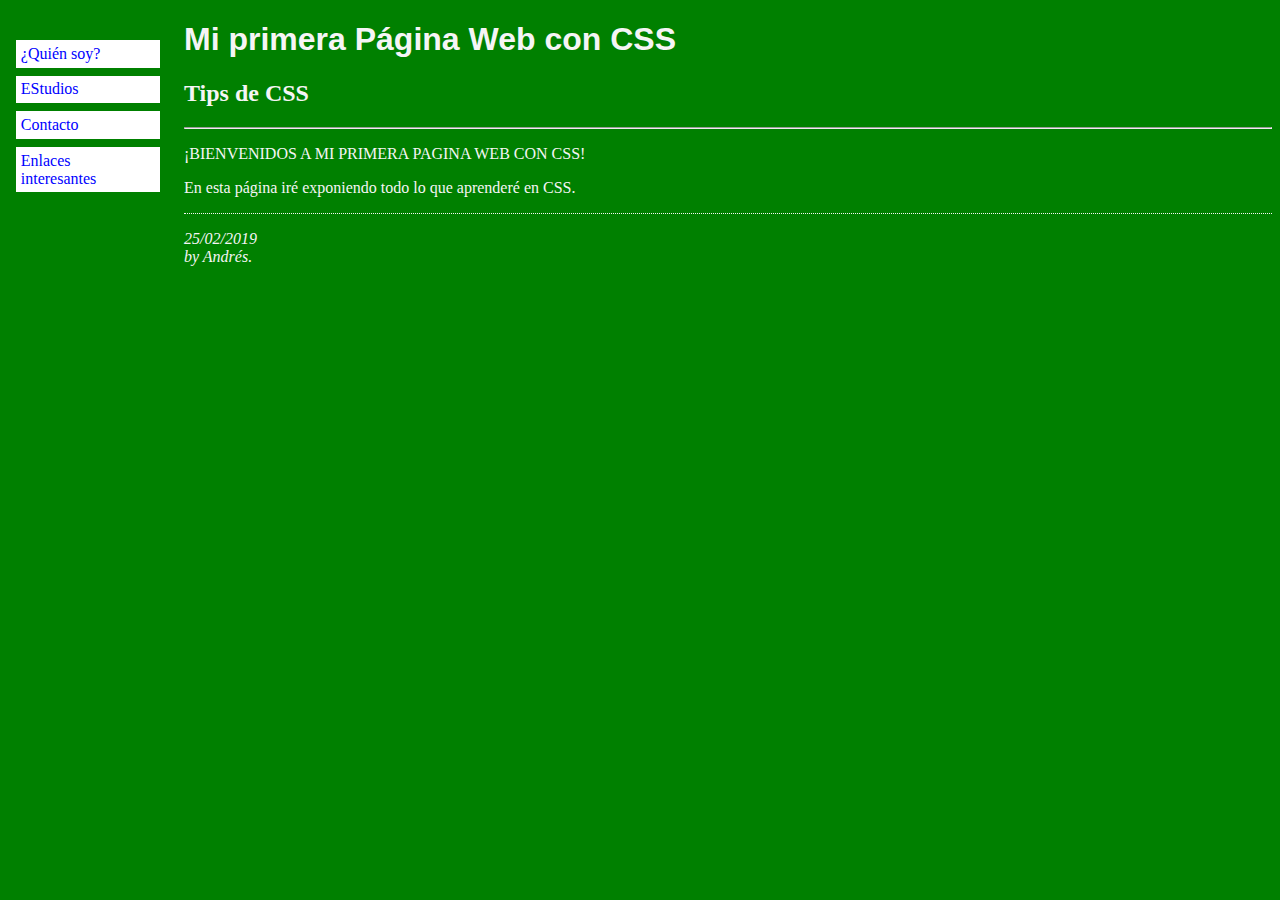
<file: INDEX.html>
<!DOCTYPE html PUBLIC "-//W3C//DTD HTML 4.01//EN">
<html>
<head>
      <link rel="icon" type="image/png" href="favicon.png">
  <link rel="stylesheet" type="text/css" href="./css/estilo.css">
  <title>Mi primera página con estilo</title>
</head>
<!-- CUERPO-->
<body>
  <h1>Mi primera Página Web con CSS</h1>
  <h2>Tips de CSS</h2>
  <hr>
  <!-- BARRA DE NAVEGACIÓN -->
  <ul class="navbar">
    <li><a href="Sobre mí.html">¿Quién soy?</a>
    <li><a href="Estudios.html">EStudios</a>
    <li><a href="Facebook.html">Contacto</a>
    <li><a href="Enlaces interesantes.html">Enlaces interesantes</a>
  </ul>
  <p>¡BIENVENIDOS A MI PRIMERA PAGINA WEB CON CSS!</p>

  <p>En esta página iré exponiendo todo lo que aprenderé en CSS.</p>
  <!-- FIRMA Y FECHA -->
  <address>25/02/2019<br>
    by Andrés.</address>
</body>
</html>
</file>
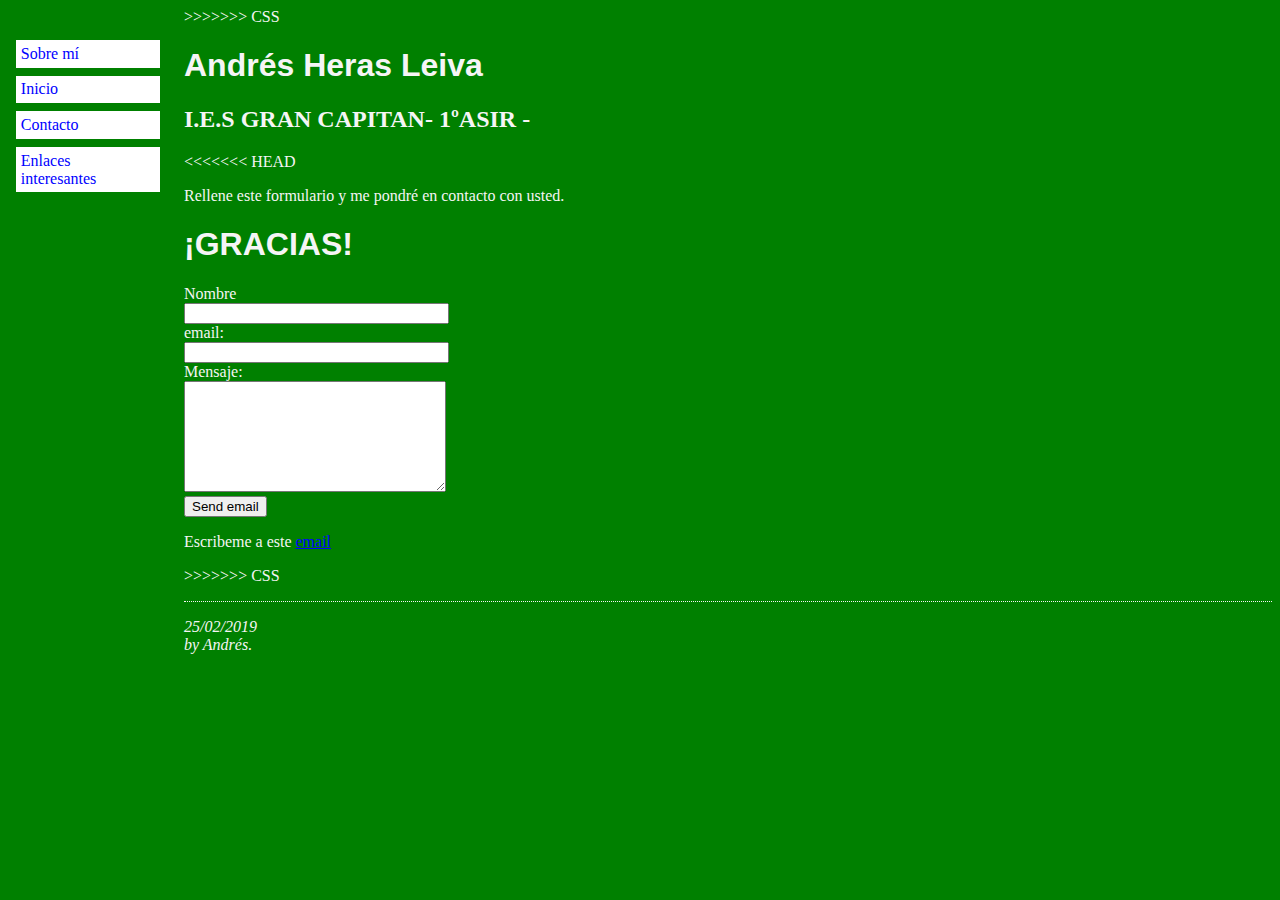
<file: Contacto.html>
<!DOCTYPE html PUBLIC "-//W3C//DTD HTML 4.01//EN">
<html>
<head>
        <link rel="icon" type="image/png" href="favicon.png">
  <link rel="stylesheet" type="text/css" href="./css/estilo.css">
>>>>>>> CSS
  <title>Contacto</title>
</head>
<body>
<h1>Andrés Heras Leiva</h1>
<h2>I.E.S GRAN CAPITAN- 1ºASIR - </h2>
<<<<<<< HEAD
<p>Rellene este formulario y me pondré en contacto con usted.</p>
<h1>¡GRACIAS!</h1>
<div id="after_submit"></div>
<form id="contact_form" action="#" method="POST" enctype="multipart/form-data">
  <div class="row">
    <label class="required" for="name">Nombre</label><br />
    <input id="name" class="input" name="name" type="text" value="" size="30" /><br />
    <span id="name_validation" class="error_message"></span>
  </div>
  <div class="row">
    <label class="required" for="email">email:</label><br />
    <input id="email" class="input" name="email" type="text" value="" size="30" /><br />
    <span id="email_validation" class="error_message"></span>
  </div>
  <div class="row">
    <label class="required" for="message">Mensaje:</label><br />
    <textarea id="message" class="input" name="message" rows="7" cols="30"></textarea><br />
    <span id="message_validation" class="error_message"></span>
  </div>
    
    <input id="submit_button" type="submit" value="Send email" />
</form>
<p>Escribeme a este <a href=”mailto:q92helea@hotmail.com”>email</a></p>
>>>>>>> CSS
<!-- BARRA DE NAVEGACIÓN -->
<ul class="navbar">
    <li><a href="Sobre mi">Sobre mí</a>
  <li><a href="index.html">Inicio</a>
    <li><a href="Contacto.html">Contacto</a>
      <li><a href="Enlaces interesantes.html">Enlaces interesantes</a>
    </ul>
        <!-- FIRMA Y FECHA -->
        <address>25/02/2019<br>
          by Andrés.</address>
  
  </body>
  
  </html>
</file>
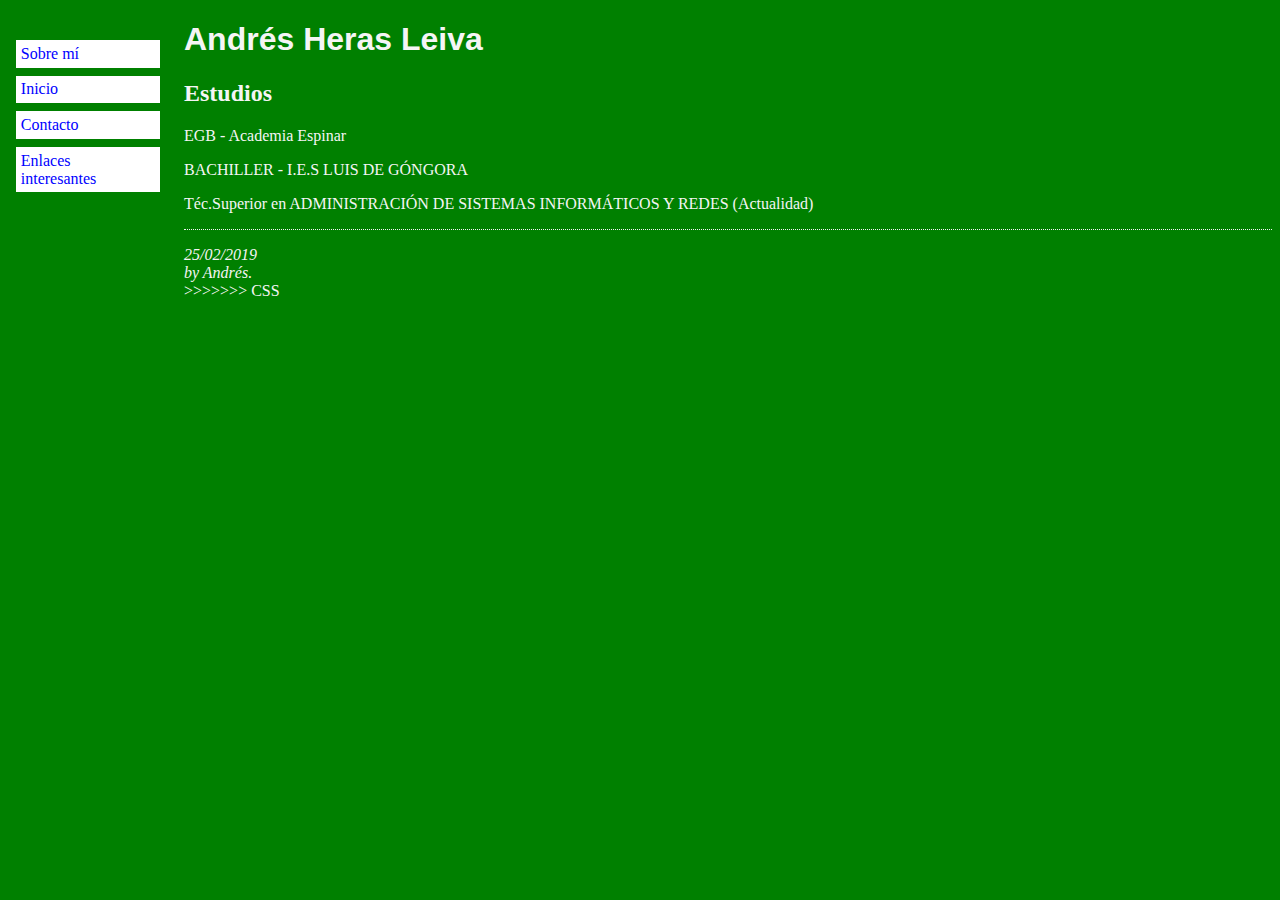
<file: Estudios.html>
<!DOCTYPE html PUBLIC "-//W3C//DTD HTML 4.01//EN">
<html>
<head>
        <link rel="icon" type="image/png" href="favicon.png">
<link rel="stylesheet" type="text/css" href="./css/estilo.css">
  <title>Sobre mí</title>
</head>

<body>
<h1>Andrés Heras Leiva</h1>
<h2>Estudios</h2>
<p>EGB - Academia Espinar</p>
<p>BACHILLER - I.E.S LUIS DE GÓNGORA</p>
<p>Téc.Superior en ADMINISTRACIÓN DE SISTEMAS INFORMÁTICOS Y REDES (Actualidad)</p>

<!-- BARRA DE NAVEGACIÓN -->
<ul class="navbar">
        <li><a href="Sobre mi">Sobre mí</a>
      <li><a href="index.html">Inicio</a>
        <li><a href="Contacto.html">Contacto</a>
          <li><a href="Enlaces interesantes.html">Enlaces interesantes</a>
        </ul>
        <!-- FIRMA Y FECHA -->
        <address>25/02/2019<br>
          by Andrés.</address>
  
  </body>
  
  </html>
>>>>>>> CSS
</file>
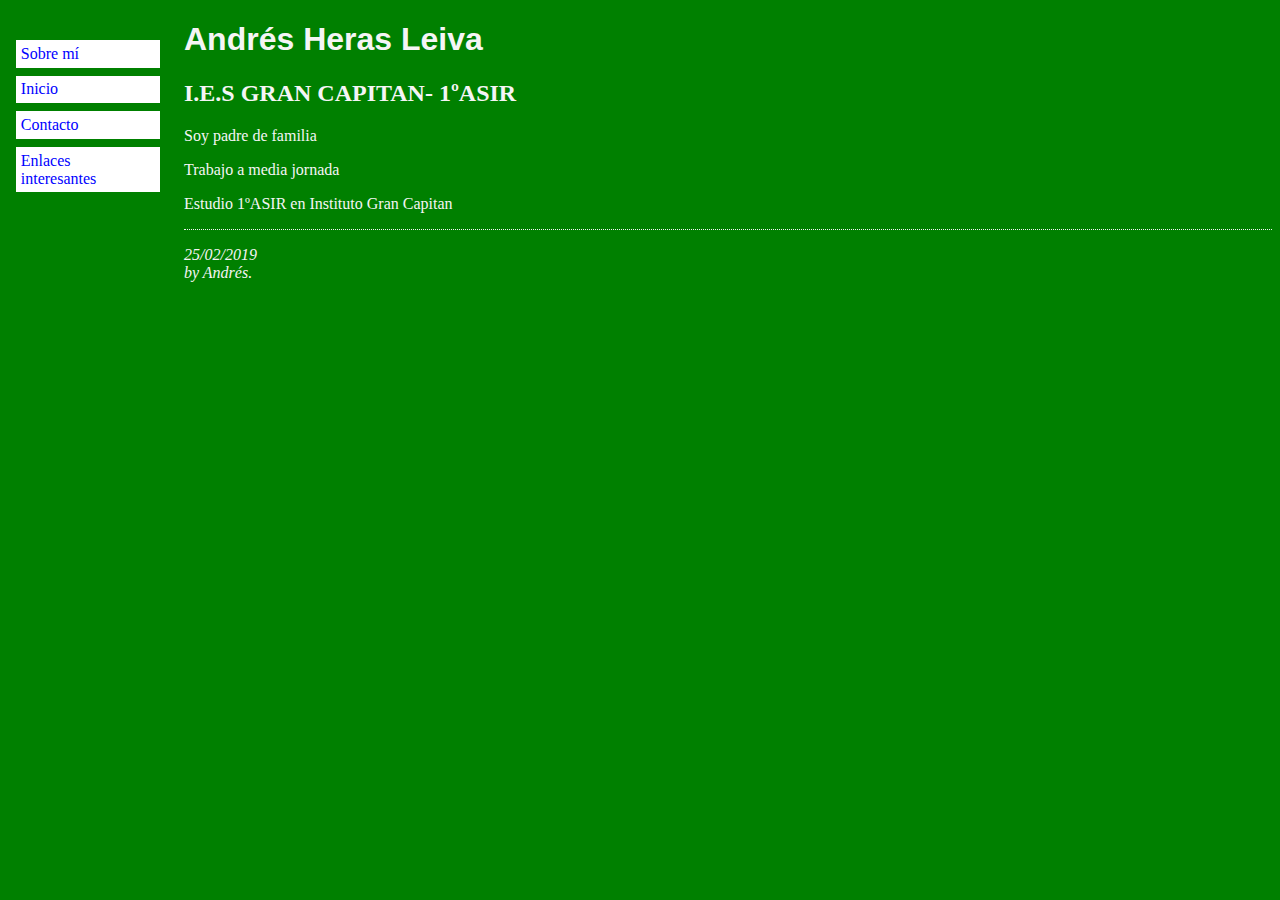
<file: Sobre mi.html>
<!DOCTYPE html PUBLIC "-//W3C//DTD HTML 4.01//EN">
<html>
<head>
        <link rel="icon" type="image/png" href="favicon.png">
    <link rel="stylesheet" type="text/css" href="./css/estilo.css">
  <title>Sobre mí</title>
</head>

<body>
<h1>Andrés Heras Leiva</h1>
<h2>I.E.S GRAN CAPITAN- 1ºASIR</h2>
<p>Soy padre de familia</p>
<p>Trabajo a media jornada</p>
<p>Estudio 1ºASIR en Instituto Gran Capitan</p>

<!-- BARRA DE NAVEGACIÓN -->
<ul class="navbar">
    <li><a href="Sobre mi">Sobre mí</a>
  <li><a href="index.html">Inicio</a>
    <li><a href="Contacto.html">Contacto</a>
      <li><a href="Enlaces interesantes.html">Enlaces interesantes</a>
    </ul>
        <!-- FIRMA Y FECHA -->
        <address>25/02/2019<br>
          by Andrés.</address>
  
  </body>
  
  </html>
</file>
<file: css/estilo.css>
/* Estilo a los parrafos*/
<style type="text/css">
p {
border: px solid white;/*Encierra el texto en un recuadro*/
color: white;/*color del texto*/
font-family: Arial, Helvetica, sans-serif;/*Tipo de fuente*/
font: size 16px;
margin-top: 30px;/*margen arriba*/
margin-bottom: 30px;/*margen ABAJO*/
padding-top:20px; /*relleno ARRIBA*/
padding-bottom:20px;/*relleno abajo*/
padding-left: 20px;/*relleno IZQUIERDA*/
padding-right: 20px;/*relleno DERECHA*/
width: 400px;/*anchura del texto*/
}
  body {
padding-left: 11em;
font-family: Georgia, "Times New Roman",
      Times, serif;
color: whitesmoke;
background-color:green }
  ul.navbar {
    list-style-type: none;
    padding: 0;
    margin: 0;
    position: absolute;
    top: 2em;
    left: 1em;
    width: 9em }
  h1 {
    font-family: Helvetica, Geneva, Arial,
          SunSans-Regular, sans-serif }
  ul.navbar li {
    background: white;
    margin: 0.5em 0;
    padding: 0.3em;
    border-right: 1em solid white }
  ul.navbar a {
    text-decoration: none }
  a:link {
    color: blue }
  a:visited {
    color: purple }
  address {
    margin-top: 1em;
    padding-top: 1em;
    border-top: thin dotted }
  </style>
</file>
